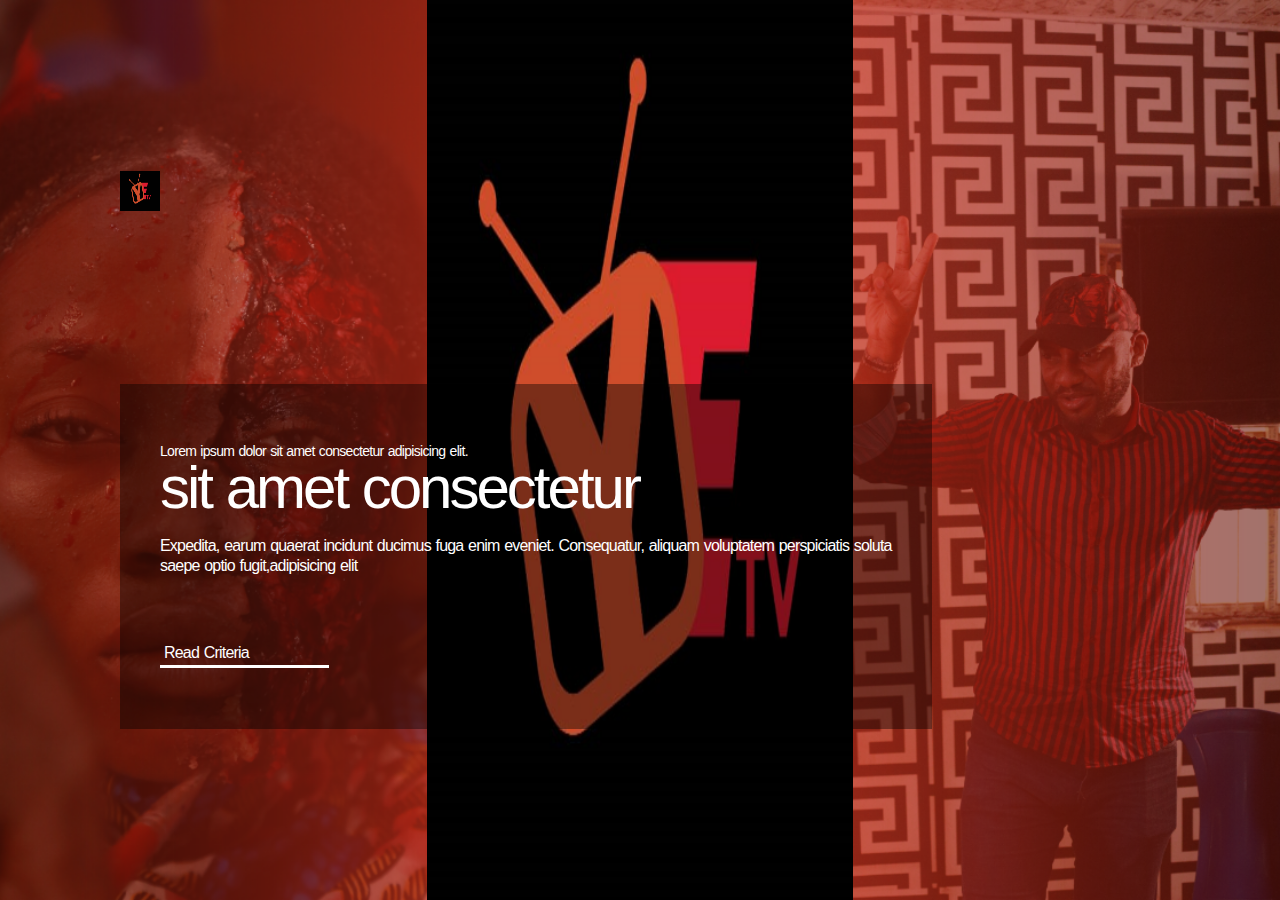
<file: index.html>
<!DOCTYPE html>
<html data-n-head-ssr="">
  <head>
    <title>YTv</title>
    <meta data-n-head="ssr" charset="utf-8" />
    <meta
      data-n-head="ssr"
      name="viewport"
      content="width=device-width, initial-scale=1"
    />
    <meta
      data-n-head="ssr"
      data-hid="description"
      name="description"
      content="."
    />
    <link data-n-head="ssr" rel="icon" type="image/x-icon" href="./img/logo.jpeg" />
    <link data-n-head="ssr" rel="stylesheet" href="./css/animate.min.css" />
    <link rel="stylesheet" href="./css/homePage.css" />

    <link rel="preload" href="./js/1b04ebf.js" as="script" />
    <link rel="preload" href="./js/23123bb.js" as="script" />
    <link rel="preload" href="./js/9599e98.js" as="script" />
    <link rel="preload" href="./js/3aaaa28.js" as="script" />
  </head>

  <body>
    <div data-server-rendered="true" id="__nuxt">
      <!---->
      <div id="__layout">
        <div>
          <main class="main" data-v-dc3f3786="">
              <!-- <video class="bg-video"  autoplay muted >
                  <source src="./img/Final.mp4" type="video/mp4">
              </video> -->
            <div tabindex="-1" class="background open" data-v-dc3f3786="">
              <div
                class="background__item animate__animated animate__fadeInUp animate__slower"
                data-v-dc3f3786=""
              >
                <img
                  src="img/halfFace.png"
                  alt="Female software engineer smiling"
                  data-v-dc3f3786=""
                />
              </div>
              <div
                class="background__item animate__animated animate__fadeInDown animate__slower"
                data-v-dc3f3786=""
              >
                <img
                  src="img/bgLogo.png"
                  alt="Three people looking at something on a computer"
                  data-v-dc3f3786=""
                />
              </div>
              <div
                class="background__item animate__animated animate__fadeInUp animate__slower"
                data-v-dc3f3786=""
              >
                <img
                  src="img/yulPeace.png"
                  alt="Woman working on a computer"
                  data-v-dc3f3786=""
                />
              </div>
            </div>
            <div class="home__content" data-v-dc3f3786="">
              <div class="logo" data-v-dc3f3786="">
                <a
                  href="index.htm"
                  aria-current="page"
                  class="nuxt-link-exact-active nuxt-link-active"
                  data-v-dc3f3786=""
                >
                  <img
                    src="./img/logo.jpeg"
                    alt="logo"
                    height="40px"
                    width="40px"
                  />
                </a>
              </div>
              <div
                class="home__text__container animate__animated animate__fadeInUp"
                data-v-dc3f3786=""
              >
                <p class="home__text__small" data-v-dc3f3786="">
                 Lorem ipsum dolor sit amet consectetur adipisicing elit. 
                </p>
                <h1 class="home__text__title" data-v-dc3f3786="">
                  sit amet consectetur
                </h1>
                <h6 class="home__text__subtitle" data-v-dc3f3786="">
                  Expedita, earum quaerat incidunt ducimus fuga enim eveniet. Consequatur, 
                  aliquam voluptatem perspiciatis soluta 
                  <br/> saepe optio fugit,adipisicing elit
                </h6>
                <a href="/process.html" class="home__button" data-v-dc3f3786="">
                  Read Criteria
                </a>
              </div>
              <!-- <button class="navigation__open" data-v-dc3f3786="">
                <svg
                  width="27"
                  height="21"
                  viewbox="0 0 27 21"
                  fill="none"
                  xmlns="http://www.w3.org/2000/svg"
                  data-v-dc3f3786=""
                >
                  <path
                    fill-rule="evenodd"
                    clip-rule="evenodd"
                    d="M1.5 0H18.9C19.7284 0 20.4 0.671573 20.4 1.5C20.4 2.32843 19.7284 3 18.9 3H1.5C0.671573 3 0 2.32843 0 1.5C0 0.671573 0.671573 0 1.5 0ZM1.5 18H15.3C16.1284 18 16.8 18.6716 16.8 19.5C16.8 20.3284 16.1284 21 15.3 21H1.5C0.671573 21 0 20.3284 0 19.5C0 18.6716 0.671573 18 1.5 18ZM1.5 9H25.5C26.3284 9 27 9.67157 27 10.5C27 11.3284 26.3284 12 25.5 12H1.5C0.671573 12 0 11.3284 0 10.5C0 9.67157 0.671573 9 1.5 9Z"
                    fill="white"
                    data-v-dc3f3786=""
                  ></path>
                </svg>
              </button> -->
            </div>
            <!-- <div class="navigation" data-v-dc3f3786="">
              <button class="navigation__close" data-v-dc3f3786="">
                <svg
                  width="23"
                  height="23"
                  viewbox="0 0 23 23"
                  fill="none"
                  xmlns="http://www.w3.org/2000/svg"
                  data-v-dc3f3786=""
                >
                  <path
                    fill-rule="evenodd"
                    clip-rule="evenodd"
                    d="M21.8175 2.95569C22.2397 2.5335 22.2369 1.84627 21.8187 1.428L20.7064 0.315703C20.2848 -0.105828 19.6006 -0.105037 19.1787 0.316894L11.8316 7.66395C11.4094 8.08614 10.7247 8.08589 10.3027 7.66395L2.95569 0.316894C2.5335 -0.105294 1.84627 -0.102569 1.428 0.315703L0.315703 1.428C-0.105828 1.84953 -0.105037 2.53376 0.316894 2.95569L7.66395 10.3027C8.08614 10.7249 8.08589 11.4097 7.66395 11.8316L0.316894 19.1787C-0.105294 19.6009 -0.102569 20.2881 0.315703 20.7064L1.428 21.8187C1.84953 22.2402 2.53376 22.2394 2.95569 21.8175L10.3027 14.4704C10.7249 14.0482 11.4097 14.0485 11.8316 14.4704L19.1787 21.8175C19.6009 22.2397 20.2881 22.2369 20.7064 21.8187L21.8187 20.7064C22.2402 20.2848 22.2394 19.6006 21.8175 19.1787L14.4704 11.8316C14.0482 11.4094 14.0485 10.7247 14.4704 10.3027L21.8175 2.95569Z"
                    fill="white"
                    data-v-dc3f3786=""
                  ></path>
                </svg>
              </button>
              <nav class="navigation__content" data-v-dc3f3786="">
                <ul class="navigation__menu" data-v-dc3f3786="">
                  <li class="navigation__menu__item" data-v-dc3f3786="">
                    <a
                      href="forms/d/e/1FAIpQLSfqXg-ihAnQF4UKKDDRXxUBBpDPVMpvYlSAqO7kFEXGAIdmmQ/viewform.html"
                      target="_blank"
                      data-v-dc3f3786=""
                    >
                      Apply Now
                    </a>
                  </li>
                  <li class="navigation__menu__spacer" data-v-dc3f3786=""></li>
                  <li class="navigation__menu__item" data-v-dc3f3786="">
                    <a href="about.html" data-v-dc3f3786="">About</a>
                  </li>
                  <li class="navigation__menu__spacer" data-v-dc3f3786=""></li>
                  <li class="navigation__menu__item" data-v-dc3f3786="">
                    <a href="process.html" data-v-dc3f3786="">Tracks</a>
                  </li>
                  <li class="navigation__menu__item" data-v-dc3f3786="">
                    <a href="process.html" data-v-dc3f3786="">Criteria</a>
                  </li>
                  <li class="navigation__menu__item" data-v-dc3f3786="">
                    <a href="process.html" data-v-dc3f3786="">Timeline</a>
                  </li>
                  <li class="navigation__menu__spacer" data-v-dc3f3786=""></li>
                  <li class="navigation__menu__item" data-v-dc3f3786="">
                    <a href="contact.html" data-v-dc3f3786="">Contact Us</a>
                  </li>
                </ul>
              </nav>
            </div> -->
          </main>
        </div>
      </div>
    </div>
    <script>
      window.__NUXT__ = {
        layout: "default",
        data: [{}],
        fetch: [],
        error: null,
        serverRendered: true,
        routePath: "\u002F",
        config: {},
      };
    </script>
    <script src="./js/1b04ebf.js" defer=""></script>
    <script src="./js/3aaaa28.js" defer=""></script>
    <script src="./js/23123bb.js" defer=""></script>
    <script src="./js/9599e98.js" defer=""></script>
  </body>
</html>
</file>
<file: css/homePage.css>
.nuxt-progress {
  position: fixed;
  top: 0;
  left: 0;
  right: 0;
  height: 2px;
  width: 0;
  opacity: 1;
  transition: width 0.1s, opacity 0.4s;
  background-color: #000;
  z-index: 999999;
}

.nuxt-progress.nuxt-progress-notransition {
  transition: none;
}

.nuxt-progress-failed {
  background-color: red;
}

html {
  font-family: "Karla", "Quicksand", "Source Sans Pro", -apple-system,
    BlinkMacSystemFont, "Segoe UI", Roboto, "Helvetica Neue", Arial, sans-serif;
  font-size: 10px;
  word-spacing: 1px;
  -ms-text-size-adjust: 100%;
  -webkit-text-size-adjust: 100%;
  -moz-osx-font-smoothing: grayscale;
  -webkit-font-smoothing: antialiased;
  box-sizing: border-box;
  color: #292929;
}

a{
  text-decoration: none;
}
*,
:after,
:before {
  box-sizing: border-box;
  margin: 0;
  letter-spacing: -0.05em;
}

.main[data-v-dc3f3786] {
  max-height: 100vh;
  max-width: 100vw;
  overflow: hidden;
}

.background[data-v-dc3f3786] {
  display: grid;
  grid-template-columns: repeat(3, 1fr);
  width: 100%;
  height: 100vh;
  transition: all 0.3s ease-in-out;
  position: absolute;
  z-index: -1;
}

.background.open[data-v-dc3f3786] {
  width: 100%;
}

.background__item[data-v-dc3f3786] {
  display: flex;
  overflow: hidden;
  height: 100%;
}

.background__item > img[data-v-dc3f3786] {
  height: 100%;
  width: 100%;
  margin: auto;
  -o-object-fit: cover;
  object-fit: cover;
  -o-object-position: center;
  object-position: center;
  align-items: center;
}

.bg-video {
  height: 100vh;
  width: 100%;
}
.home__content[data-v-dc3f3786] {
  display: flex;
  flex-direction: column;
  justify-content: space-evenly;
  margin: 0 12rem;
  height: 100vh;
  line-height: 1;
}

.home__text__container[data-v-dc3f3786] {
  background: rgba(0, 0, 0, 0.404);
  padding: 6rem 4rem;
  width: fit-content;
}

.home__text__small[data-v-dc3f3786] {
  font-size: 1.4rem;
  color: #fff;
}

.home__text__title[data-v-dc3f3786] {
  color: #fff;
  font-size: 6rem;
  font-weight: 400;
  margin-bottom: 1.8rem;
}

.home__text__subtitle[data-v-dc3f3786] {
  margin-bottom: 6rem;
  font-size: 1.6rem;
  color: #fff;
  font-weight: 400;
  line-height: 1.3;
}

.button[data-v-dc3f3786] {
  font-size: 1.8rem;
  color: #292929;
  text-decoration: none;
  position: relative;
  padding-left: 1rem;
  transition: all 0.1s ease-in-out 0.1s;
}

.button[data-v-dc3f3786]:after {
  content: " ";
  width: 18rem;
  height: 3px;
  background: #292929;
  display: block;
  position: absolute;
  z-index: -1;
}

.button[data-v-dc3f3786]:hover {
  color: #fff;
}

.button[data-v-dc3f3786]:hover:after {
  transition: all 0.3s ease-in-out;
  height: 5rem;
  top: -1.2rem;
}

.navigation[data-v-dc3f3786] {
  position: absolute;
  background: #292929;
  color: #fff;
  height: 100vh;
  top: 0;
  right: 0;
  width: 25%;
  padding: 8rem 12rem 4rem 7rem;
  display: flex;
}

.navigation.closed[data-v-dc3f3786] {
  position: relative;
  transition: transform 0.3s ease-in-out;
  transform: translateX(100%);
  visibility: hidden;
  max-width: 0;
  padding: 0;
}

.navigation__content[data-v-dc3f3786] {
  margin: auto 0;
}

.navigation__menu[data-v-dc3f3786] {
  list-style: none;
  padding-left: 0;
  font-size: 2.4rem;
}

.navigation__menu__item[data-v-dc3f3786] {
  margin-bottom: 2rem;
}

.navigation__menu__item a[data-v-dc3f3786] {
  text-decoration: none;
  color: inherit;
}

.navigation__menu__item a.active[data-v-dc3f3786],
.navigation__menu__item a[data-v-dc3f3786]:hover {
  color: #31afff;
}

.navigation__menu__spacer[data-v-dc3f3786] {
  margin-bottom: 6rem;
}

.navigation__close[data-v-dc3f3786],
.navigation__open[data-v-dc3f3786] {
  position: absolute;
  top: 8rem;
  right: 12rem;
  background: transparent;
  border: none;
  padding: 0;
  margin: 0;
  cursor: pointer;
  transition: transform 0.3s ease-in-out;
}

.navigation__close[data-v-dc3f3786]:hover {
  transform: rotate(270deg);
}

.navigation__open[data-v-dc3f3786]:hover {
  transform: scale(1.5);
}

@media screen and (max-width: 768px) {
  .background[data-v-dc3f3786] {
    grid-template-columns: 1fr;
  }

  .background.open[data-v-dc3f3786] {
    width: 100%;
  }

  .background__item[data-v-dc3f3786]:not(:nth-child(1)) {
    display: none;
  }

  .home__content[data-v-dc3f3786] {
    margin: 0 2rem;
    padding-top: 3rem;
    padding-bottom: 3rem;
    height: calc(100vh - 6rem);
    max-width: 40rem;
  }

  .home__text__title[data-v-dc3f3786] {
    font-size: 5rem;
  }

  .home__text__subtitle[data-v-dc3f3786] {
    margin-bottom: 5rem;
  }

  .navigation.closed[data-v-dc3f3786] {
    transform: translateX(100%);
    visibility: hidden;
    max-width: 0;
    padding: 0;
    max-height: 0;
  }

  .navigation__content[data-v-dc3f3786] {
    margin: auto;
    text-align: center;
  }

  .navigation[data-v-dc3f3786] {
    overflow: hidden;
    transition: transform 0.3s ease-in-out;
    transform: translateX(0);
    visibility: visible;
    width: 100%;
    max-width: 1000px;
    padding: 3rem;
    background: rgba(41, 41, 41, 0.85098);
    max-height: 1000px;
  }

  .navigation__close[data-v-dc3f3786],
  .navigation__open[data-v-dc3f3786] {
    top: 3rem;
    right: 3rem;
  }

  .navigation__menu__spacer[data-v-dc3f3786] {
    display: none;
  }
}

.home__button[data-v-dc3f3786] {
  background: transparent;
  font-size: 1.6rem;
  color: #fff;
  line-height: 200%;
  padding: 4px 80px 4px 4px;
  border: none;
  border-bottom: 3px solid #fff;
  transition: all 0.3s ease-in-out;
  cursor: pointer;
}

.home__button[data-v-dc3f3786]:hover {
  background: #fff;
  color: #292929;
}
</file>
